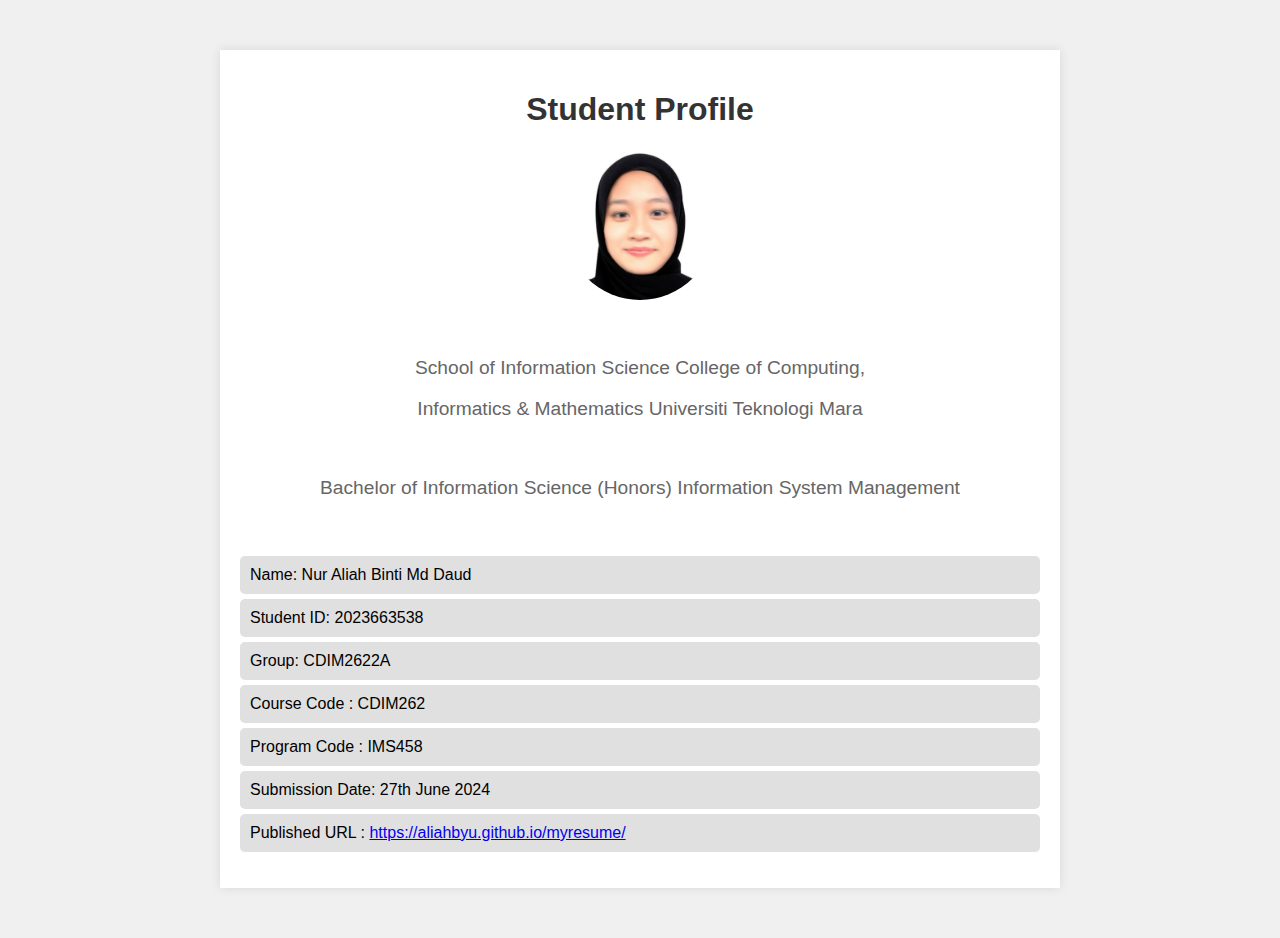
<file: student.html>
<!DOCTYPE html>
<html lang="en">
<head>
    <meta charset="UTF-8">
    <meta name="viewport" content="width=device-width, initial-scale=1.0">
    <title>Student Profile</title>
    <style>
        body {
            font-family: Arial, sans-serif;
            background-color: #f0f0f0;
            margin: 0;
            padding: 0;
        }
        .container {
            max-width: 800px;
            margin: 50px auto;
            background-color: #fff;
            padding: 20px;
            box-shadow: 0 0 10px rgba(0, 0, 0, 0.1);
        }
        h1 {
            text-align: center;
            color: #333;
        }
        .profile-pic {
            display: block;
            margin: 0 auto 20px;
            border-radius: 50%;
            width: 150px;
            height: 150px;
            object-fit: cover;
        }
        .info {
            text-align: center;
        }
        .info p {
            font-size: 1.2em;
            color: #666;
        }
        .subjects {
            margin-top: 20px;
        }
        .subjects ul {
            list-style-type: none;
            padding: 0;
        }
        .subjects ul li {
            background-color: #e0e0e0;
            margin: 5px 0;
            padding: 10px;
            border-radius: 5px;
        }
    </style>
</head>
<body>
    <div class="container">
        <h1>Student Profile</h1>
        <img src="passportimg_aliah.jpg" alt="Profile Picture" class="profile-pic">
        <div class="info">
            <br>
            <P> School of Information Science College of Computing,</p> 
            <p>Informatics & Mathematics Universiti Teknologi Mara </p>
            <br>
            <p>Bachelor of Information Science (Honors) Information System Management</p>
            <br>
        </div>
        <div class="subjects">
            <ul>
                <li>Name: Nur Aliah Binti Md Daud</li>
                <li>Student ID: 2023663538</li>
                <li>Group: CDIM2622A</li>
                <li>Course Code    : CDIM262</li>
                <li>Program Code   : IMS458</li>
                <li>Submission Date: 27th June 2024</li>
                <li>Published URL  :  <a href="https://aliahbyu.github.io/myresume/" > https://aliahbyu.github.io/myresume/
                </li>
            </ul>
        </div>
    </div>
</body>
</html>
</file>
